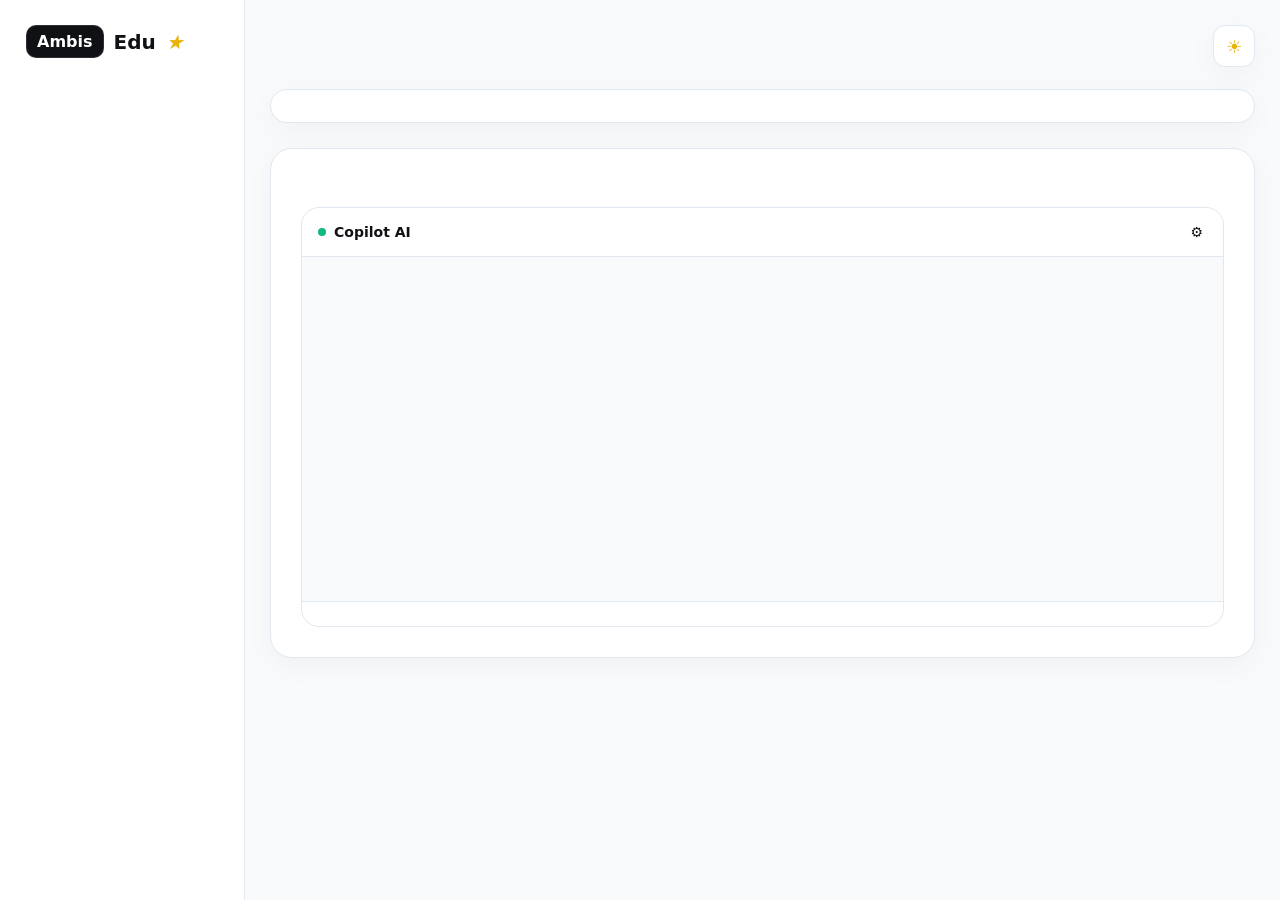
<file: dashboard.html>
<!DOCTYPE html>
<html lang="en">
<head>
<meta charset="UTF-8">
<meta name="viewport" content="width=device-width,initial-scale=1">
<title>AmbisEdu Dashboard</title>
<style>
:root{--bg:#f8fafc;--card:#ffffff;--text:#0f1115;--muted:#64748b;--line:#e2e8f0;--accent:#4f46e5;--accent2:#e0e7ff;--star:#eab308;--shadow:0 8px 30px rgba(15,17,21,0.04)}
[data-theme=dark]{--bg:#0f1115;--card:#161920;--text:#f8fafc;--muted:#94a3b8;--line:#222530;--accent:#6366f1;--accent2:#1e1b4b;--star:#facc15;--shadow:0 12px 40px rgba(0,0,0,0.4)}
*{box-sizing:border-box}body{margin:0;background:var(--bg);color:var(--text);font:15px Inter,system-ui,-apple-system,sans-serif;transition:.25s}
button{font:inherit;color:inherit;border:0;cursor:pointer}.layout{display:flex;min-height:100vh}
.sidebar{width:245px;background:var(--card);border-right:1px solid var(--line);padding:25px 16px;position:fixed;inset:0 auto 0 0;display:flex;flex-direction:column;z-index:10}
.logo{display:flex;align-items:center;gap:10px;font-size:20px;font-weight:800;margin:0 10px 38px}.logo b{background:#0f1115;color:#fff;border-radius:10px;padding:6px 10px;border:1px solid #ffffff20;font-size:16px}[data-theme=dark] .logo b{background:#ffffff;color:#0f1115}
.logo span i{color:var(--star)}
.nav{display:grid;gap:7px}.nav button{background:transparent;text-align:left;padding:13px 14px;border-radius:12px;color:var(--muted);display:flex;gap:12px;align-items:center;width:100%}.nav button:hover,.nav button.active{background:var(--accent2);color:var(--accent);font-weight:700}
.side-foot{margin-top:auto;color:var(--muted);font-size:12px;padding:10px}
.main{margin-left:245px;width:calc(100% - 245px);padding:25px;min-width:0}.top{max-width:1050px;margin:auto;display:flex;justify-content:space-between;align-items:center;gap:15px}.greet h1{margin:0;font-size:27px}.greet p{margin:5px 0 0;color:var(--muted)}
.actions{display:flex;gap:9px}
.theme{width:42px;height:42px;background:var(--card);border:1px solid var(--line);border-radius:12px;box-shadow:var(--shadow);display:grid;place-items:center;font-size:18px;color:var(--star)}
.profile{max-width:1050px;margin:22px auto 25px;background:var(--card);border:1px solid var(--line);border-radius:18px;padding:16px 18px;display:flex;align-items:center;gap:16px;box-shadow:var(--shadow);position:relative;transition:all 0.3s ease;overflow:hidden}
.profile.hidden-prof{height:50px;padding-top:12px;padding-bottom:12px}.profile.hidden-prof .prof-body{opacity:0;pointer-events:none}
.hide-prof-btn{position:absolute;top:14px;right:16px;background:none;font-size:12px;color:var(--muted);font-weight:600;padding:2px 6px;border-radius:6px}
.hide-prof-btn:hover{background:var(--bg)}
.prof-body{display:flex;align-items:center;gap:16px;width:100%;transition:opacity 0.2s}
.avatar{width:43px;height:43px;border-radius:13px;background:var(--accent2);color:var(--accent);display:grid;place-items:center;font-weight:800}.pdata{display:flex;gap:24px;flex-wrap:wrap}.pdata span{display:block;color:var(--muted);font-size:11px;margin-bottom:3px}.pdata strong{font-size:13px}
.workspace{max-width:1050px;margin:auto;background:var(--card);border:1px solid var(--line);border-radius:22px;min-height:450px;box-shadow:var(--shadow);padding:30px}.view{display:none;animation:in .25s ease}.view.active{display:block}@keyframes in{from{opacity:0;transform:translateY(7px)}to{opacity:1;transform:none}}
.view-head{display:flex;justify-content:space-between;align-items:center;margin-bottom:28px}.view h2{margin:0;font-size:24px}.view-head p{color:var(--muted);margin:6px 0 0}.grid{display:grid;grid-template-columns:repeat(3,1fr);gap:15px}.box{border:1px solid var(--line);background:var(--bg);border-radius:16px;padding:20px}.box h3{margin:0 0 8px}.box p{color:var(--muted);line-height:1.55;margin:0}.bottom{display:none}
.chat-window{border:1px solid var(--line);border-radius:18px;background:var(--bg);display:flex;flex-direction:column;height:420px;position:relative}
.chat-header{background:var(--card);border-bottom:1px solid var(--line);padding:12px 16px;border-radius:18px 18px 0 0;display:flex;justify-content:space-between;align-items:center}
.chat-messages{flex:1;padding:16px;overflow-y:auto;display:flex;flex-direction:column;gap:12px}
.msg{max-width:75%;padding:11px 15px;border-radius:14px;line-height:1.5;font-size:14px}
.msg.ai{background:var(--card);color:var(--text);align-self:flex-start;border-bottom-left-radius:4px;border:1px solid var(--line)}
.msg.user{background:var(--accent);color:#fff;align-self:flex-end;border-bottom-right-radius:4px}
.chat-footer{background:var(--card);border-top:1px solid var(--line);padding:12px;border-radius:0 0 18px 18px;display:flex;flex-direction:column;gap:8px}
.chat-options{display:flex;gap:6px;flex-wrap:wrap;justify-content:center}
.opt-btn{background:var(--bg);border:1px solid var(--line);color:var(--text);padding:6px 12px;border-radius:20px;font-size:12px;font-weight:500;transition:all 0.2s}
.opt-btn:hover{background:var(--accent2);border-color:var(--accent);color:var(--accent)}
.chat-settings-panel{position:absolute;top:55px;right:16px;background:var(--card);border:1px solid var(--line);border-radius:14px;padding:14px;box-shadow:var(--shadow);z-index:30;display:none;width:220px}
.settings-group{margin-bottom:10px}.settings-group label{display:block;font-size:11px;color:var(--muted);margin-bottom:4px}
.settings-group select, .settings-group input{width:100%;padding:6px 8px;border:1px solid var(--line);border-radius:8px;font-size:13px;background:var(--card);color:var(--text)}
@media(max-width:600px){
.sidebar{display:none}.main{margin:0;width:100%;padding:18px 14px 90px}.top{align-items:flex-start}.greet h1{font-size:22px}.greet p{font-size:13px}.profile{margin:18px auto;padding:14px}.pdata{gap:12px}.workspace{padding:22px 16px;border-radius:18px;min-height:420px}.grid{grid-template-columns:1fr}.view-head{margin-bottom:20px}.view h2{font-size:21px}.bottom{display:flex;position:fixed;z-index:20;bottom:0;left:0;right:0;height:68px;background:var(--card);border-top:1px solid var(--line);justify-content:space-around;padding:7px 4px;box-shadow:0 -8px 25px #0000000c}
.bottom button{background:none;color:var(--muted);font-size:10px;display:flex;flex-direction:column;align-items:center;gap:4px;padding:5px 4px;border-radius:10px;width:23%}.bottom button b{font-size:18px;font-weight:500}.bottom button.active{color:var(--accent);background:var(--accent2);font-weight:700}}
</style>
</head>
<body>
<div class="layout">
<aside class="sidebar">
<div class="logo"><b>Ambis</b>Edu<span> <i>★</i></span></div>
<nav class="nav" id="sideNav"></nav>
<div class="side-foot" id="sideFoot"></div>
</aside>
<main class="main">
<header class="top">
<div class="greet" id="greetingArea"></div>
<div class="actions"><button class="theme" id="theme">☀️</button></div>
</header>
<section class="profile" id="profile"></section>
<section class="workspace">
<div class="view active" id="chat">
<div class="view-head"><div id="headChat"></div></div>
<div class="chat-window">
  <div class="chat-header">
    <div style="display:flex;align-items:center;gap:8px">
      <div style="width:8px;height:8px;background:#10b981;border-radius:50%"></div>
      <strong style="font-size:14px" id="botTitle">Copilot AI</strong>
    </div>
    <button style="background:none;font-size:14px;padding:4px" onclick="toggleChatSettings()">⚙️</button>
  </div>
  <div class="chat-settings-panel" id="chatSettings">
    <div class="settings-group">
      <label id="lblTone">Tone</label>
      <select id="toneSelect" onchange="updateChatPrefs()">
        <option value="Casual">Casual</option>
        <option value="Professional" selected>Professional</option>
        <option value="Efficient">Efficient</option>
      </select>
    </div>
    <div class="settings-group">
      <label id="lblCall">Callsign</label>
      <input type="text" id="callInput" value="Kak" oninput="updateChatPrefs()">
    </div>
  </div>
  <div class="chat-messages" id="chatMessages"></div>
  <div class="chat-footer">
    <div class="chat-options" id="chatOptionsArea"></div>
  </div>
</div>
</div>
<div class="view" id="roadmap">
<div class="view-head"><div id="headRoadmap"></div></div>
<div id="cardProgress"></div>
</div>
<div class="view" id="test">
<div class="view-head"><div id="headTest"></div></div>
<div class="test" id="bodyTest"></div>
</div>
<div class="view" id="system">
<div class="view-head"><div id="headSystem"></div></div>
<div class="box" id="bodySystem"></div>
</div>
</section>
</main>
</div>
<nav class="bottom" id="bottomNav"></nav>

<script>
const root=document.documentElement,theme=document.getElementById("theme");
const savedTheme=localStorage.getItem("akademikTheme")||"light";
root.dataset.theme=savedTheme;
theme.textContent=savedTheme==="dark"?"🌙":"☀️";
theme.onclick=()=>{let d=root.dataset.theme==="dark";root.dataset.theme=d?"light":"dark";localStorage.setItem("akademikTheme",d?"light":"dark");theme.textContent=d?"☀️":"🌙"};

let profile={};
try{profile=JSON.parse(localStorage.getItem("akademikProfileV5"))||{}}catch(e){}
const userLang=profile.language||"English";
const edu=profile.educationLevel||"Not set";
const amount=profile.timeAmount||"0";
const unit=profile.timeUnit||"Hours";

const langDict = {
  "English": {
    greetH: "Good evening.", greetP: "Ready to make progress today?", sideFoot: "AmbisEdu Corporate<br>Learn smarter, every day.",
    profTitle: "Your Profile", profLang: "Language", profEdu: "Education", profTime: "Study Time", hide: "Hide Profile", show: "Show Profile", unitH: "Hours", unitM: "Minutes",
    menuChat: "AmbisEdu Chat", menuRoad: "Milestone Tracker", menuTest: "Mock Exam", menuSys: "System Console",
    chatSub: "Your limited-menu academic RAG copilot.", 
    opt1: "University Compatibility", opt2: "Profile Verification", opt3: "Short Study Plan", opt4: "Academic Dialogue",
    welcomeChat: "Hello! I am your Academic Copilot. Select an option below to start our targeted session.",
</file>
